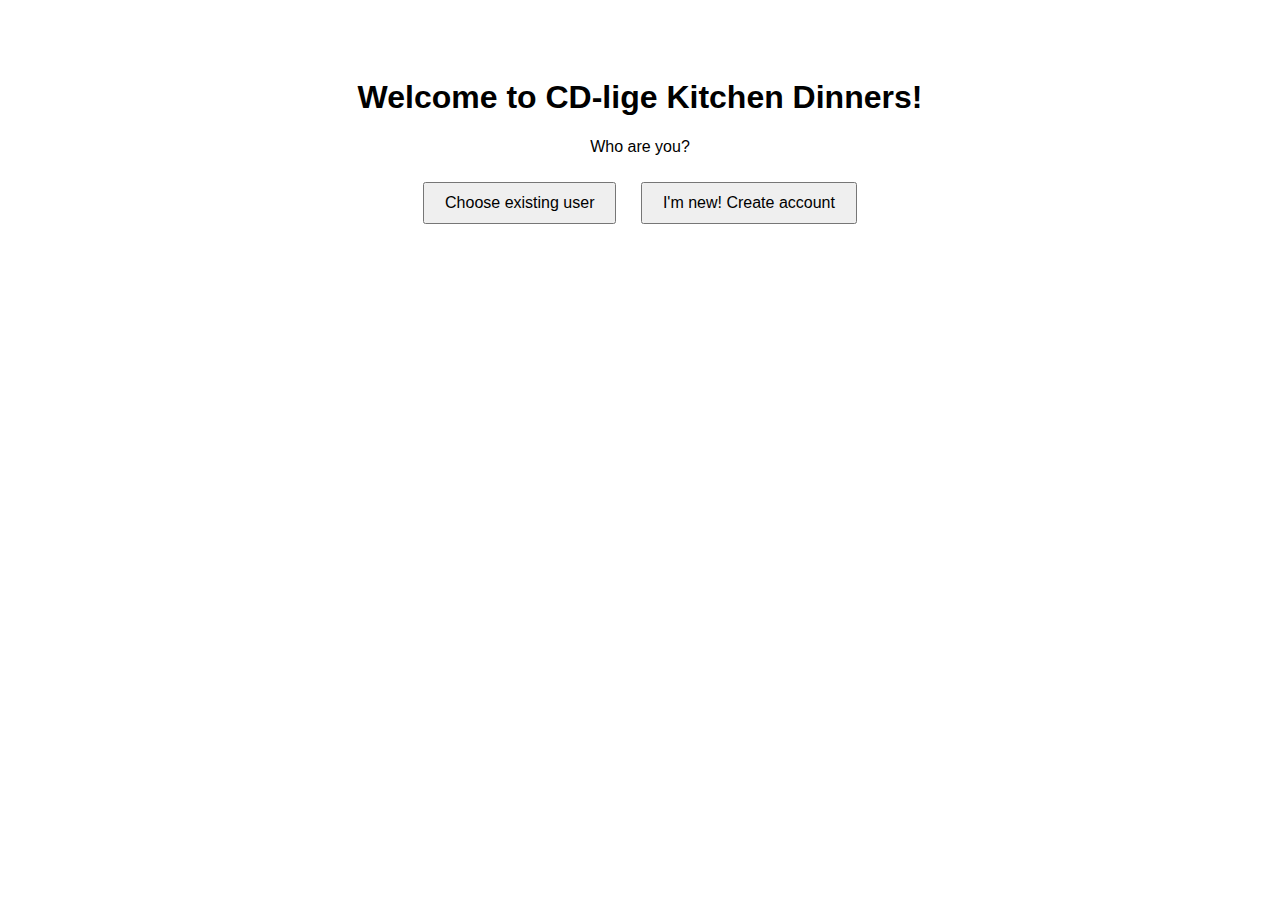
<file: index.html>
<!DOCTYPE html>
<html lang="en">
<head>
    <meta charset="UTF-8">
    <title>CD-lige Kitchen - Welcome!</title>
    <style>
        body {
            font-family: Arial, sans-serif;
            text-align: center;
            padding: 50px;
        }
        .hidden {
            display: none;
        }
        button {
            margin: 10px;
            padding: 10px 20px;
            font-size: 16px;
        }
        input {
            padding: 8px;
            margin: 5px;
            width: 200px;
        }
    </style>
</head>
<body>
    <h1>Welcome to CD-lige Kitchen Dinners!</h1>
    <p>Who are you?</p>

    <button onclick="showExistingUser()">Choose existing user</button>
    <button onclick="showNewUserForm()">I'm new! Create account</button>

    <div id="existingUser" class="hidden">
        <h2>Select your name</h2>
        <select id="userList">
            <!-- Dynamisk liste, fyldes senere -->
        </select>
        <br>
        <button onclick="loginUser()">Continue</button>
    </div>

    <div id="newUserForm" class="hidden">
        <h2>Create your account</h2>
        <input type="text" id="newUserName" placeholder="Enter your name"><br>
        <input type="text" id="dietaryRestrictions" placeholder="Dietary restrictions (optional)"><br>
        <button onclick="registerNewUser()">Register</button>
    </div>

    <script>
        let users = JSON.parse(localStorage.getItem('users')) || [];

        function showExistingUser() {
            document.getElementById('existingUser').classList.remove('hidden');
            document.getElementById('newUserForm').classList.add('hidden');
            updateUserList();
        }

        function showNewUserForm() {
            document.getElementById('newUserForm').classList.remove('hidden');
            document.getElementById('existingUser').classList.add('hidden');
        }

        function updateUserList() {
            const userList = document.getElementById('userList');
            userList.innerHTML = '';
            users.forEach(user => {
                const option = document.createElement('option');
                option.value = user.name;
                option.textContent = user.name;
                userList.appendChild(option);
            });
        }

        function registerNewUser() {
            const name = document.getElementById('newUserName').value;
            const dietary = document.getElementById('dietaryRestrictions').value;

            if (name.trim() === '') {
                alert('Please enter your name!');
                return;
            }

            users.push({ name: name, dietary: dietary, points: 0 });
            localStorage.setItem('users', JSON.stringify(users));
            alert('User registered! Now select your name.');
            showExistingUser();
        }

        function loginUser() {
            const selectedUser = document.getElementById('userList').value;
            alert('Hello ' + selectedUser + '! (Here we would continue to the dinner dashboard.)');
            // Her ville vi senere vise point-tavlen, osv.
        }
    </script>
</body>
</html>
</file>
